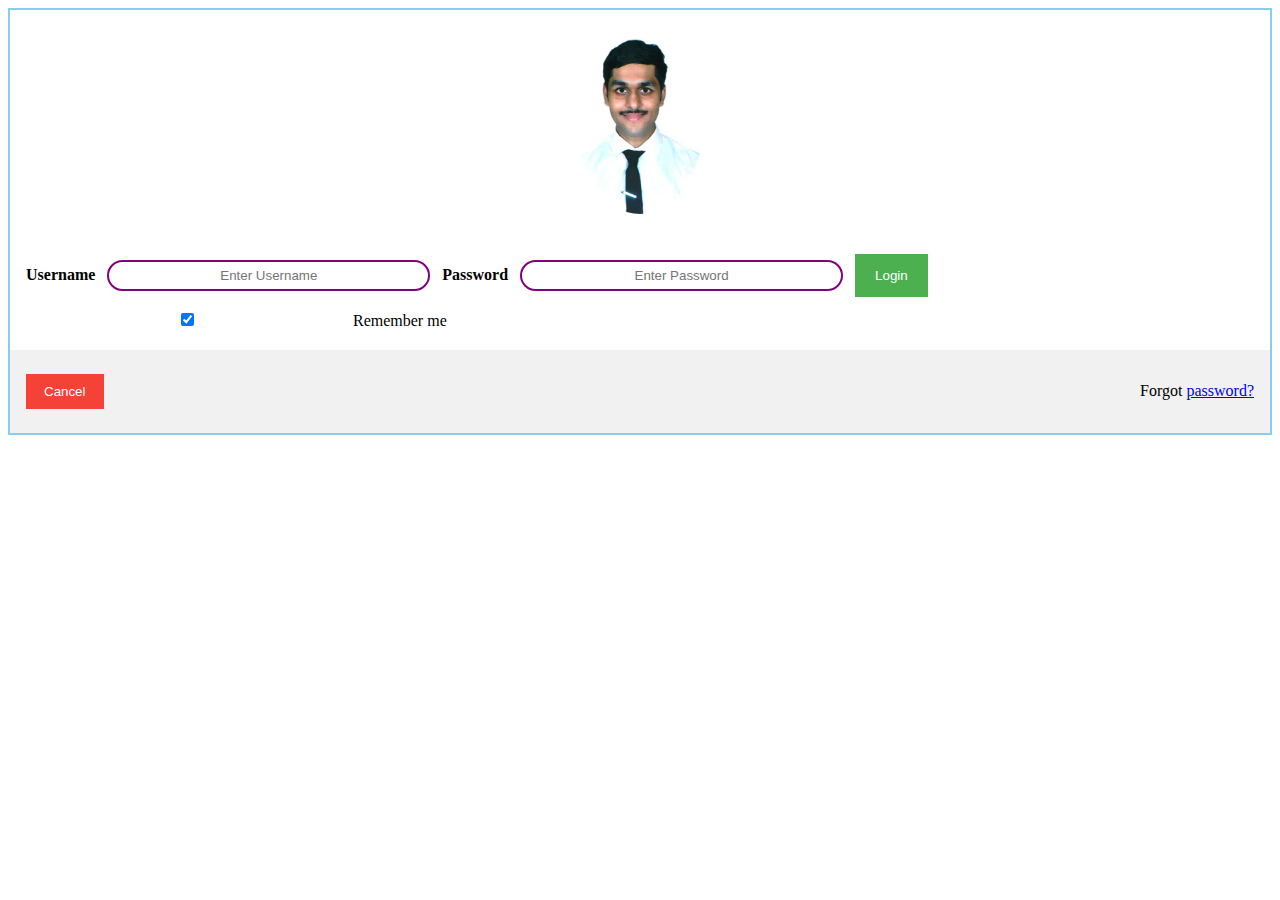
<file: src/main/webapp/html/login.html>
<!DOCTYPE html>
<html>
<head>
  <title>Login</title>
  <link rel="stylesheet" href="../css/styles.css" type="text/css" href="https://maxcdn.bootstrapcdn.com/bootstrap/3.3.7/css/bootstrap.min.css">
  <script type="text/javascript" href="../js/login.js"></script>
</head>
<body>
<div>
   <form id="loginForm">
    <div class="imgcontainer">
      <img src="../Image/login.jpg" alt="Avatar" class="avatar">
    </div>

    <div class="container">
      <label for="uname" id ="username"><b>Username</b></label>
      <input type="text" placeholder="Enter Username" name="uname" required>

      <label for="psw" id ="password"><b>Password</b></label>
      <input type="password" placeholder="Enter Password" name="psw" required>

      <button type="submit" id="loginSubmit">Login</button>
      <label>
        <input type="checkbox" checked="checked" name="remember"> Remember me
      </label>
    </div>

    <div class="container" style="background-color:#f1f1f1">
      <button type="button" class="cancelbtn">Cancel</button>
      <span class="psw">Forgot <a href="#">password?</a></span>
    </div>
</form> 
</div>

</body>
</html>
</file>
